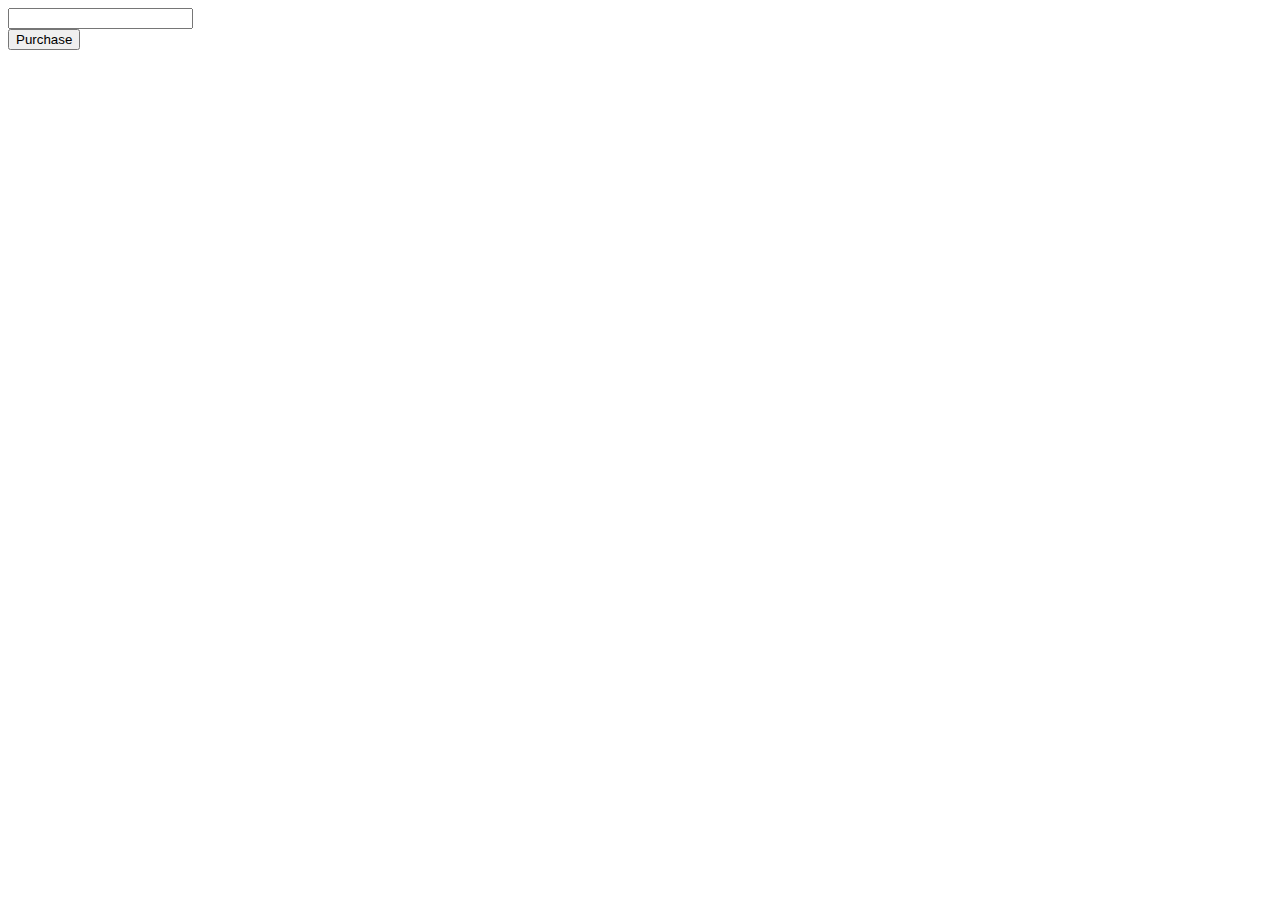
<file: cash-project/index.html>
<!DOCTYPE html>
<html lang="en">
<head>
    <meta charset="UTF-8">
    <meta name="viewport" content="width=device-width, initial-scale=1.0">
    <title>Cash Project</title>
</head>
<body>
    <input id="cash"></input>
    <div id="change-due"></div>
    <button id="purchase-btn">Purchase</button>
    <script src="./script.js"></script>
</body>
</html>
</file>
